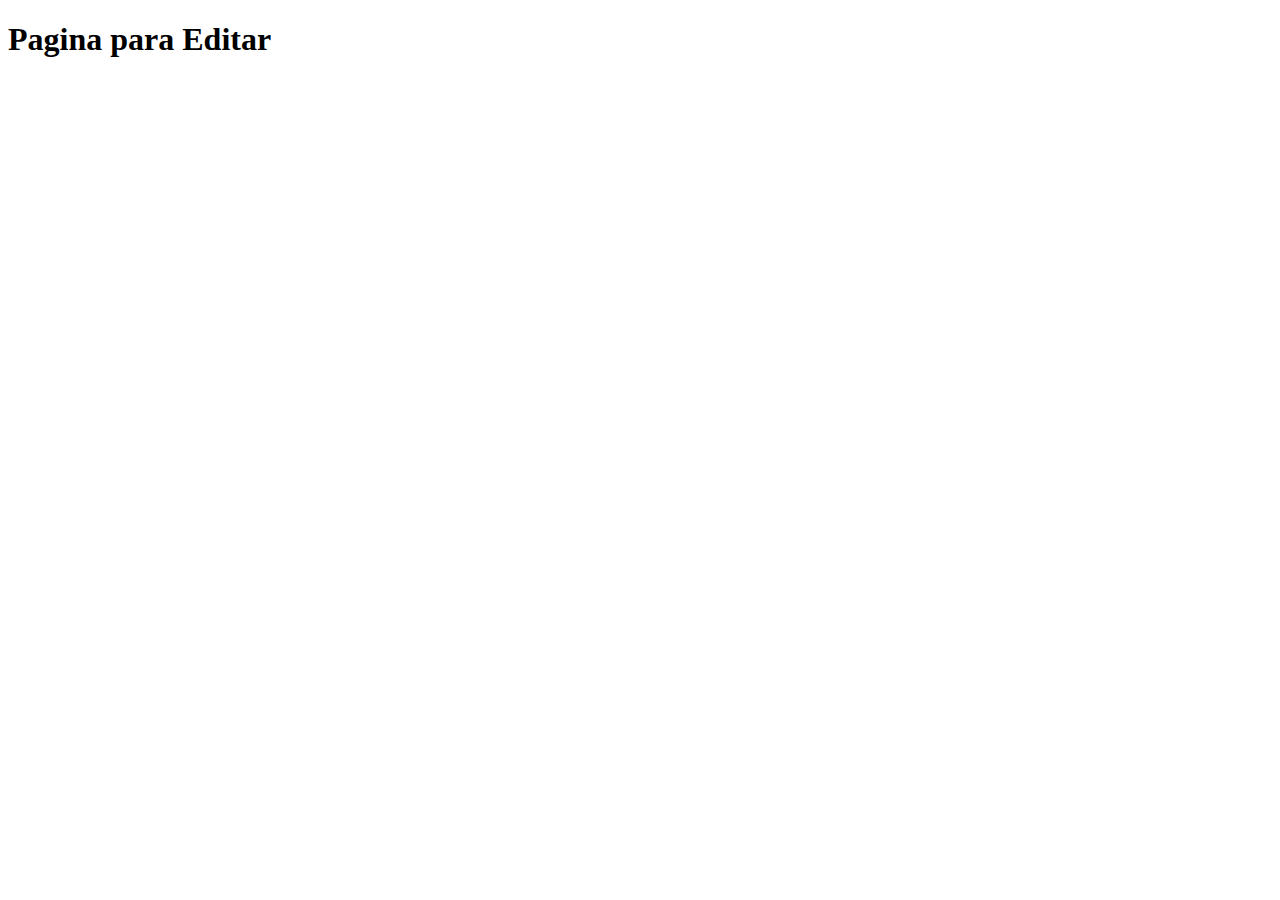
<file: edicion.html>
<!DOCTYPE html>
<html lang="estudiante">
<head>
    <meta charset="UTF-8">
    <meta http-equiv="X-UA-Compatible" content="IE=edge">
    <meta name="viewport" content="width=device-width, initial-scale=1.0">
    <title>Edicion</title>
</head>
<body>
    <h1>Pagina para Editar</h1>
</body>
</html>
</file>
